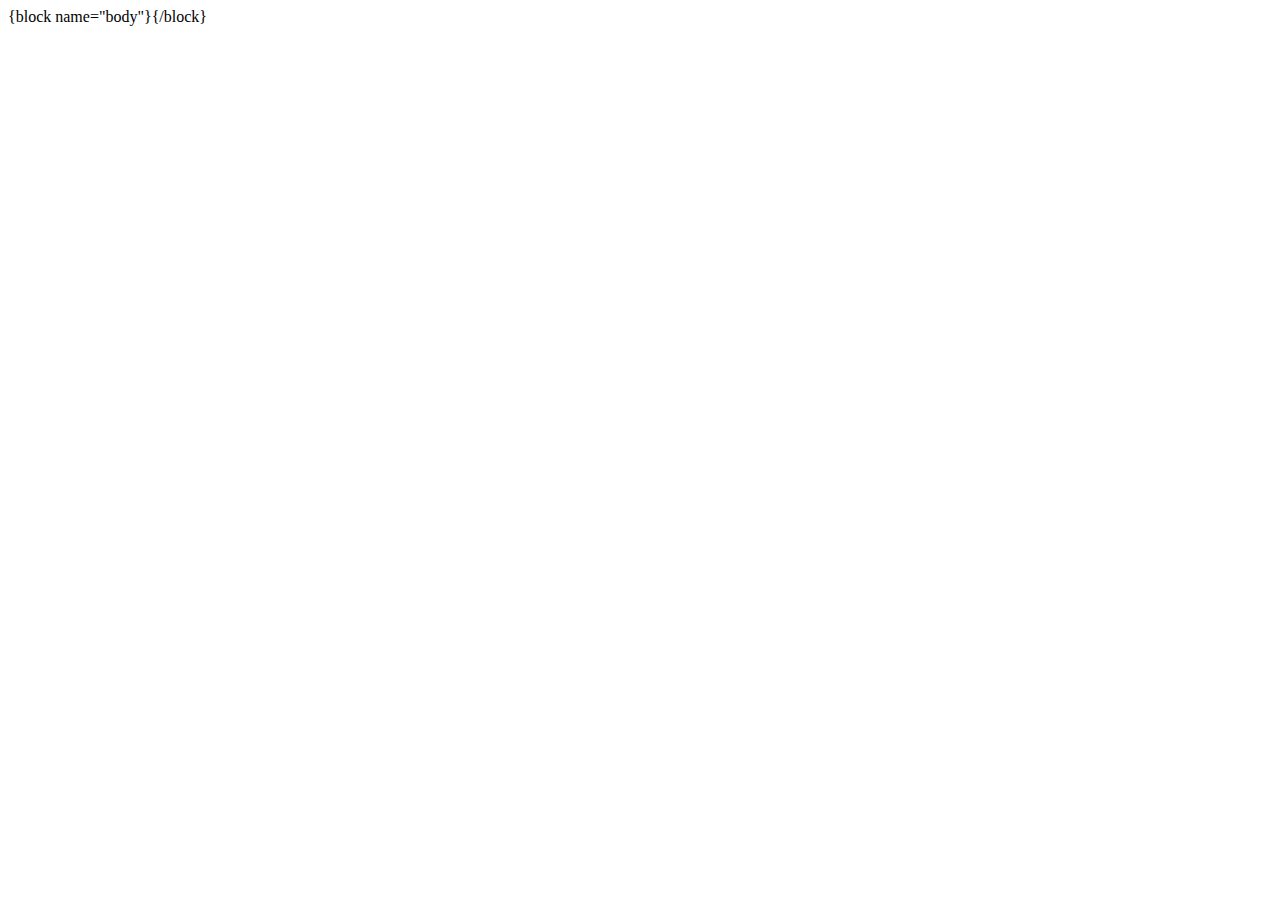
<file: application/index/view/public/base.html>
<!DOCTYPE html>
<html>
<head>
    <meta charset="utf-8">
    <meta http-equiv="X-UA-Compatible" content="IE=edge">
    <title>{$Think.config.web_site_title}</title>
</head>
<body>
{block name="body"}{/block}
</body>
</html>
</file>
